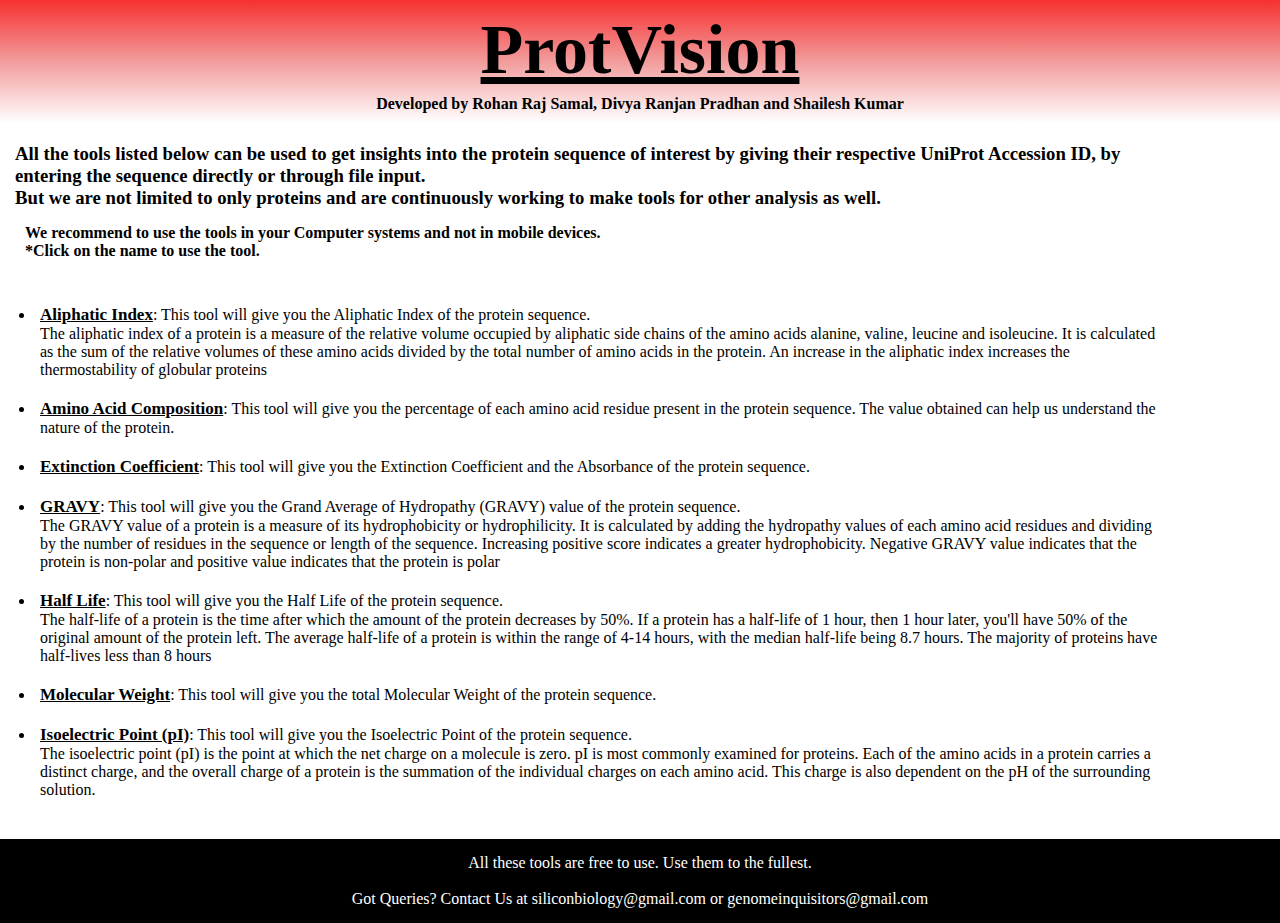
<file: index.html>
<!DOCTYPE html>
<html lang="en">
<head>
    <meta charset="UTF-8">
    <meta name="viewport" content="width=\, initial-scale=1.0">
    <title>ProtVision</title>

    <link rel="stylesheet" href="style.css">
</head>
<body>
    
    <header class="header">
        <h1>ProtVision</h1>
        <p id="author" >Developed by Rohan Raj Samal, <a href="https://divyaranjan16.github.io/divya-portfolio/" target="_blank">Divya Ranjan Pradhan</a> and Shailesh Kumar </p>        
    </header>


    <!-- Tools section with description -->
    <section id="tools-area" >
        <h3 id="Introduction" >All the tools listed below can be used to get insights into the protein sequence of interest by giving their respective UniProt Accession ID, by entering the sequence directly or through file input. <br>
        But we are not limited to only proteins and are continuously working to make tools for other analysis as well. <br>
</h3>

        <h4>We recommend to use the tools in your Computer systems and not in mobile devices. <br>
            *Click on the name to use the tool.</h4>
            <ul id="tools-list" >
                 <li><p><a href="./aliphatic_index_web/index.html" target="_blank" >Aliphatic Index</a>: 
                    
                    This tool will give you the Aliphatic Index of the protein sequence. <br>
                    The aliphatic index of a protein is a measure of the relative volume occupied by aliphatic side chains of the amino acids alanine, valine, leucine and isoleucine. It is calculated as the sum of the relative volumes of these amino acids divided by the total number of amino acids in the protein. An increase in the aliphatic index increases the thermostability of globular proteins</p></li>


                 <li><p><a href="./amiino_acid_comp/index.html" target="_blank" >Amino Acid Composition</a>: 
                    
                    This tool will give you the percentage of each amino acid residue present in the protein sequence. 
                    The value obtained can help us understand the nature of the protein.</p></li>


                <li><p><a href="./extinction/index.html"  target="_blank">Extinction Coefficient</a>: 
                    
                    This tool will give you the Extinction Coefficient and the Absorbance of the protein sequence. <br>
                    </p></li>


                 <li><p><a href="./GRAVY/index.html"  target="_blank">GRAVY</a>:
                    
                    This tool will give you the Grand Average of Hydropathy (GRAVY) value of the protein sequence. <br>
                    The GRAVY value of a protein is a measure of its hydrophobicity or hydrophilicity. It is calculated by adding the hydropathy values of each amino acid residues and dividing by the number of residues in the sequence or length of the sequence. Increasing positive score indicates a greater hydrophobicity. Negative GRAVY value indicates that the protein is non-polar and positive value indicates that the protein is polar</p></li>


                 <li><p><a href="./half_life/index.html"  target="_blank">Half Life</a>: 
                    
                    This tool will give you the Half Life of the protein sequence. <br>
                    The half-life of a protein is the time after which the amount of the protein decreases by 50%. If a protein has a half-life of 1 hour, then 1 hour later, you'll have 50% of the original amount of the protein left. The average half-life of a protein is within the range of 4-14 hours, with the median half-life being 8.7 hours. The majority of proteins have half-lives less than 8 hours</p></li>


                 <!-- <li><p><a href="./instability index/index.html"  target="_blank">Instability Index</a>: 
                    
                    This tool will give you the Instability Index of the protein sequence. <br>
                    The instability index is a measure of proteins that predicts the stability of a protein based on its amino acid composition. If the instability index is less than 40, then the protein is predicted to be stable in a test tube. If the instability index is greater than 40, then the protein is predicted to be unstable.</p></li> -->


                 <li><p><a href="./molecular_weight/index.html"  target="_blank">Molecular Weight</a>:
                    
                    This tool will give you the total Molecular Weight of the protein sequence.</p></li>


                 <li><p><a href="./PI/index.html"  target="_blank">Isoelectric Point (pI)</a>:
                    
                    This tool will give you the Isoelectric Point of the protein sequence. <br>
                    The isoelectric point (pI) is the point at which the net charge on a molecule is zero. pI is most commonly examined for proteins. Each of the amino acids in a protein carries a distinct charge, and the overall charge of a protein is the summation of the individual charges on each amino acid. This charge is also dependent on the pH of the surrounding solution.</p></li>
            </ul>
    </section>
    <div class="foot" >
        <p>All these tools are free to use. Use them to the fullest.</p>
        <br>
        <p>Got Queries? Contact Us at siliconbiology@gmail.com  or genomeinquisitors@gmail.com</p>
    </div> 
</body>
</html>
</file>
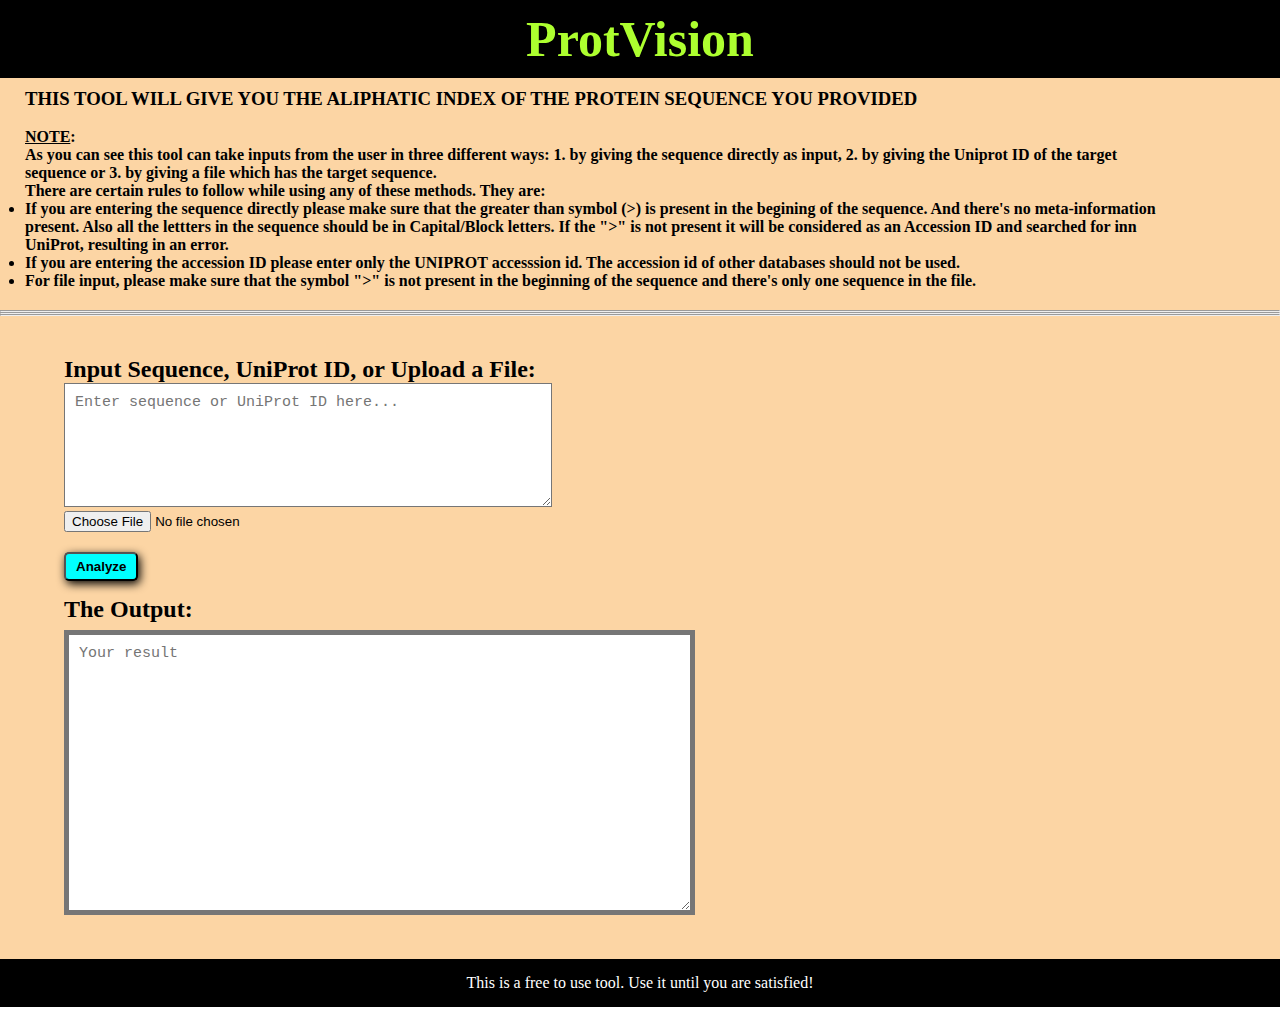
<file: aliphatic_index_web/index.html>
<!DOCTYPE html>
<html lang="en">
<head>
    <meta charset="UTF-8">
    <meta name="viewport" content="width=device-width, initial-scale=1.0">
    <title>ProtVision</title>
<link rel="stylesheet" href="style.css">
   
</head>
<body>
    <div class="content_body" >
    <div class="header">
        <h1>ProtVision</h1>
    </div>
   
   
    <div id="Instructions" >
        <h3>THIS TOOL WILL GIVE YOU THE ALIPHATIC INDEX OF THE PROTEIN SEQUENCE YOU PROVIDED</h3> <br>
    <h4> <u> NOTE</u>: <br> As you can see this tool can take inputs from the user in three different ways: 1. by giving the sequence directly as input, 2. by giving the Uniprot ID of the target sequence or 3. by giving a file which has the target sequence. <br>
        There are certain rules to follow while using any of these methods. They are:
        <ul>
            <li> If you are entering the sequence directly please make sure that the greater than symbol <b> (>) </b> is present in the begining of the sequence. And there's no meta-information present. Also all the lettters in the sequence should be in Capital/Block letters. If the ">" is not present it will be considered as an Accession ID and searched for inn UniProt, resulting in an error.</li>
            <li> If you are entering the accession ID please enter only the UNIPROT accesssion id. The accession id of other databases should not be used. </li>
            <li> For file input, please make sure that the symbol ">" is not present in the beginning of the sequence and there's only one sequence in the file.</li>
        </ul>
    </h4>
    </div>
   <hr><hr><hr>
   
    <div class="analyser">
    <h2>Input Sequence, UniProt ID, or Upload a File:</h2>
    <textarea id="input" placeholder="Enter sequence or UniProt ID here..." rows="6" cols="50"></textarea>
    <br>
    <input type="file" id="fileInput" accept=".txt, .fasta">
    <br>
    <button id="analyze">Analyze</button>

    <h2 id="out_disp" >The Output:</h2>

    <textarea id="output" placeholder="Your result" rows="15" cols="65"></textarea>

    <!-- <div id="output"></div> -->
    </div>
    <div class="foot" >
        <p>This is a free to use tool. Use it until you are satisfied!</p>
    </div>   
</div> 

<script src="./aliphatic.js"></script>
</body>
</html>
</file>
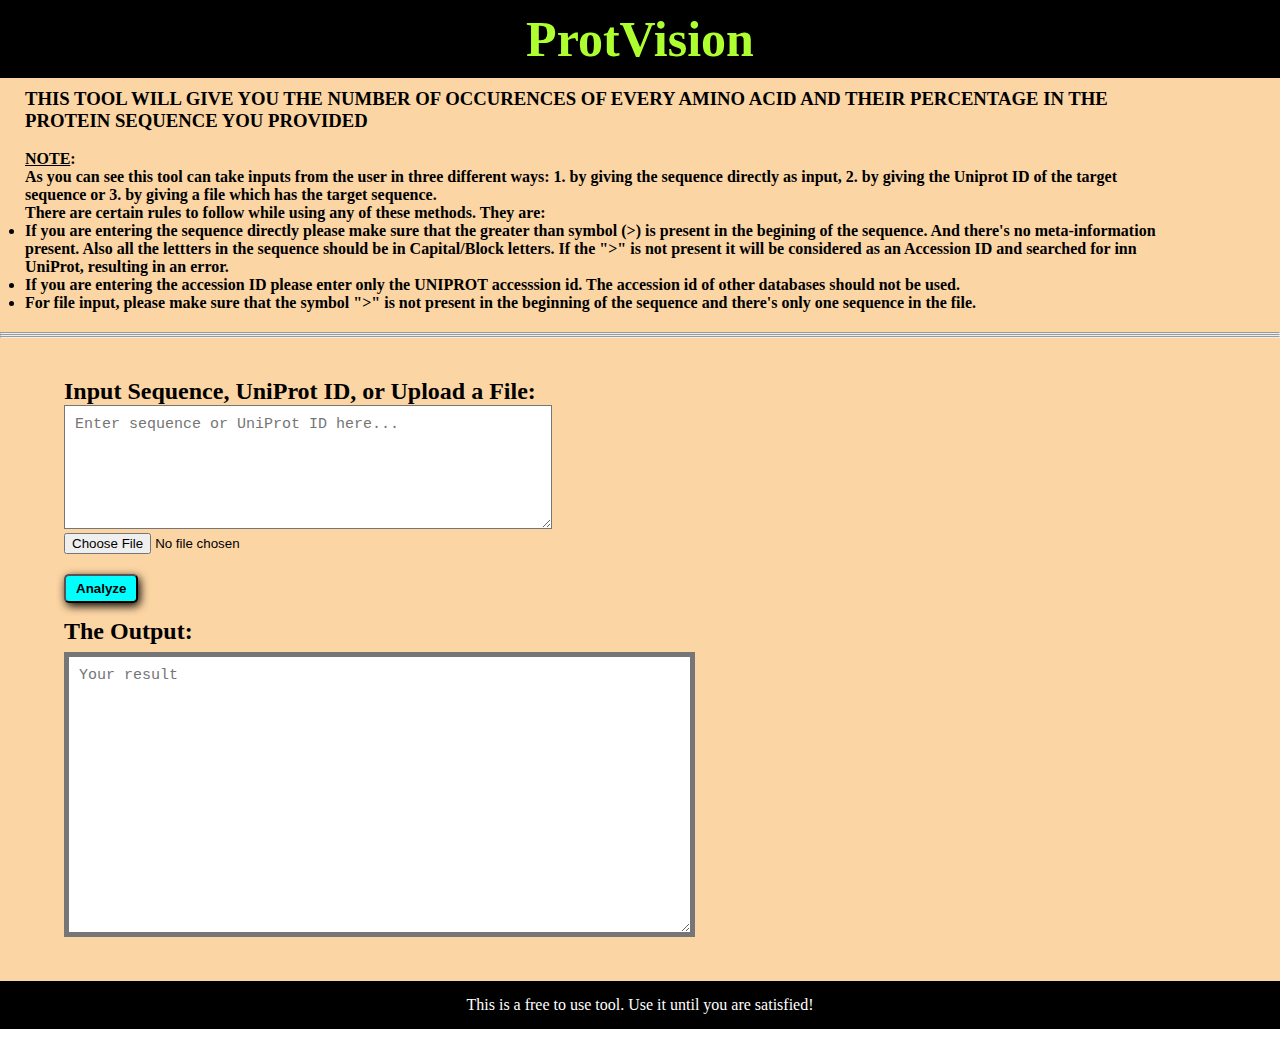
<file: amiino_acid_comp/index.html>
<!DOCTYPE html>
<html lang="en">
<head>
    <meta charset="UTF-8">
    <meta name="viewport" content="width=device-width, initial-scale=1.0">
    <title>ProtVision</title>
<link rel="stylesheet" href="style.css">
   
</head>
<body>
    <div class="content_body" >
    <div class="header">
        <h1>ProtVision</h1>
    </div>
   
   
    <div id="Instructions" >
        <h3>THIS TOOL WILL GIVE YOU THE NUMBER OF OCCURENCES OF EVERY  AMINO ACID AND THEIR PERCENTAGE IN THE PROTEIN SEQUENCE YOU PROVIDED</h3> <br>
    <h4> <u> NOTE</u>: <br> As you can see this tool can take inputs from the user in three different ways: 1. by giving the sequence directly as input, 2. by giving the Uniprot ID of the target sequence or 3. by giving a file which has the target sequence. <br>
        There are certain rules to follow while using any of these methods. They are:
        <ul>
            <li> If you are entering the sequence directly please make sure that the greater than symbol <b> (>) </b> is present in the begining of the sequence. And there's no meta-information present. Also all the lettters in the sequence should be in Capital/Block letters. If the ">" is not present it will be considered as an Accession ID and searched for inn UniProt, resulting in an error.</li>
            <li> If you are entering the accession ID please enter only the UNIPROT accesssion id. The accession id of other databases should not be used. </li>
            <li> For file input, please make sure that the symbol ">" is not present in the beginning of the sequence and there's only one sequence in the file.</li>
        </ul>
    </h4>
    </div>
   <hr><hr><hr>
   
    <div class="analyser">
    <h2>Input Sequence, UniProt ID, or Upload a File:</h2>
    <textarea id="input" placeholder="Enter sequence or UniProt ID here..." rows="6" cols="50"></textarea>
    <br>
    <input type="file" id="fileInput" accept=".txt, .fasta">
    <br>
    <button id="analyze">Analyze</button>

    <h2 id="out_disp" >The Output:</h2>

    <textarea id="output" placeholder="Your result" rows="15" cols="65"></textarea>

    <!-- <div id="output"></div> -->
    </div>
    <div class="foot" >
        <p>This is a free to use tool. Use it until you are satisfied!</p>
    </div>   
</div> 

<script src="./AA.js"></script>
</body>
</html>
</file>
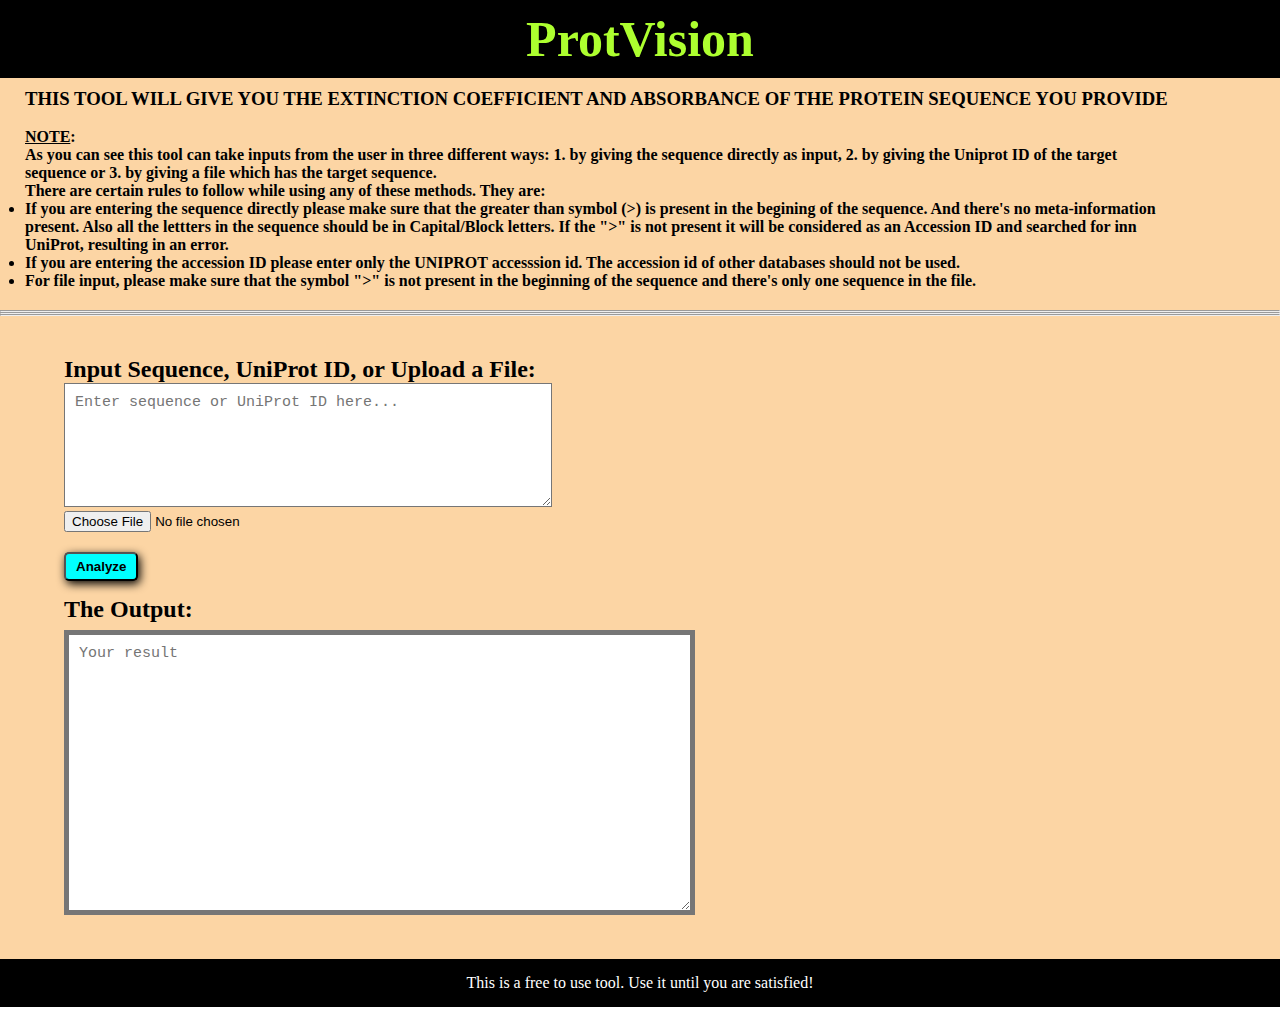
<file: extinction/index.html>
<!DOCTYPE html>
<html lang="en">
<head>
    <meta charset="UTF-8">
    <meta name="viewport" content="width=device-width, initial-scale=1.0">
    <title>ProtVision</title>
<link rel="stylesheet" href="style.css">
   
</head>
<body>
    <div class="content_body" >
    <div class="header">
        <h1>ProtVision</h1>
    </div>
   
   
    <div id="Instructions" >
        <h3>THIS TOOL WILL GIVE YOU THE EXTINCTION COEFFICIENT AND ABSORBANCE OF THE PROTEIN SEQUENCE YOU PROVIDE</h3> <br>
    <h4> <u> NOTE</u>: <br> As you can see this tool can take inputs from the user in three different ways: 1. by giving the sequence directly as input, 2. by giving the Uniprot ID of the target sequence or 3. by giving a file which has the target sequence. <br>
        There are certain rules to follow while using any of these methods. They are:
        <ul>
            <li> If you are entering the sequence directly please make sure that the greater than symbol <b> (>) </b> is present in the begining of the sequence. And there's no meta-information present. Also all the lettters in the sequence should be in Capital/Block letters. If the ">" is not present it will be considered as an Accession ID and searched for inn UniProt, resulting in an error.</li>
            <li> If you are entering the accession ID please enter only the UNIPROT accesssion id. The accession id of other databases should not be used. </li>
            <li> For file input, please make sure that the symbol ">" is not present in the beginning of the sequence and there's only one sequence in the file.</li>
        </ul>
    </h4>
    </div>
   <hr><hr><hr>
   
    <div class="analyser">
    <h2>Input Sequence, UniProt ID, or Upload a File:</h2>
    <textarea id="input" placeholder="Enter sequence or UniProt ID here..." rows="6" cols="50"></textarea>
    <br>
    <input type="file" id="fileInput" accept=".txt, .fasta">
    <br>
    <button id="analyze">Analyze</button>

    <h2 id="out_disp" >The Output:</h2>

    <textarea id="output" placeholder="Your result" rows="15" cols="65"></textarea>

    <!-- <div id="output"></div> -->
    </div>
    <div class="foot" >
        <p>This is a free to use tool. Use it until you are satisfied!</p>
    </div>   
</div> 

<script src="./extinct.js"></script>
</body>
</html>
</file>
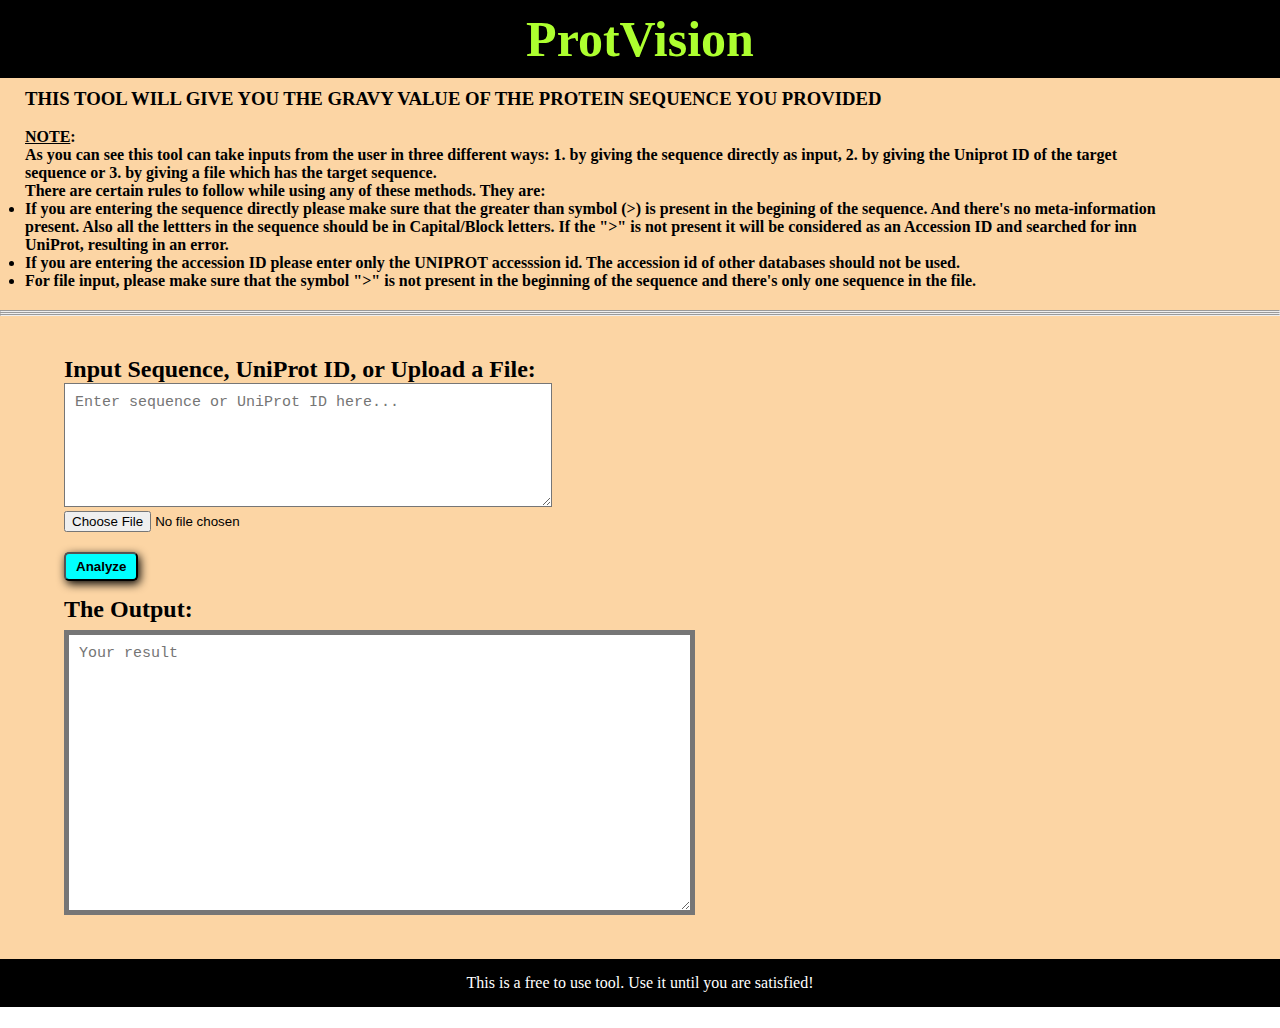
<file: GRAVY/index.html>
<!DOCTYPE html>
<html lang="en">
<head>
    <meta charset="UTF-8">
    <meta name="viewport" content="width=device-width, initial-scale=1.0">
    <title>ProtVision</title>
<link rel="stylesheet" href="style.css">
   
</head>
<body>
    <div class="content_body" >
    <div class="header">
        <h1>ProtVision</h1>
    </div>
   
   
    <div id="Instructions" >
        <h3>THIS TOOL WILL GIVE YOU THE GRAVY VALUE OF THE PROTEIN SEQUENCE YOU PROVIDED</h3> <br>
    <h4> <u> NOTE</u>: <br> As you can see this tool can take inputs from the user in three different ways: 1. by giving the sequence directly as input, 2. by giving the Uniprot ID of the target sequence or 3. by giving a file which has the target sequence. <br>
        There are certain rules to follow while using any of these methods. They are:
        <ul>
            <li> If you are entering the sequence directly please make sure that the greater than symbol <b> (>) </b> is present in the begining of the sequence. And there's no meta-information present. Also all the lettters in the sequence should be in Capital/Block letters. If the ">" is not present it will be considered as an Accession ID and searched for inn UniProt, resulting in an error.</li>
            <li> If you are entering the accession ID please enter only the UNIPROT accesssion id. The accession id of other databases should not be used. </li>
            <li> For file input, please make sure that the symbol ">" is not present in the beginning of the sequence and there's only one sequence in the file.</li>
        </ul>
    </h4>
    </div>
   <hr><hr><hr>
   
    <div class="analyser">
    <h2>Input Sequence, UniProt ID, or Upload a File:</h2>
    <textarea id="input" placeholder="Enter sequence or UniProt ID here..." rows="6" cols="50"></textarea>
    <br>
    <input type="file" id="fileInput" accept=".txt, .fasta">
    <br>
    <button id="analyze">Analyze</button>

    <h2 id="out_disp" >The Output:</h2>

    <textarea id="output" placeholder="Your result" rows="15" cols="65"></textarea>

    <!-- <div id="output"></div> -->
    </div>
    <div class="foot" >
        <p>This is a free to use tool. Use it until you are satisfied!</p>
    </div>   
</div> 

<script src="./GRAVY.js"></script>
</body>
</html>
</file>
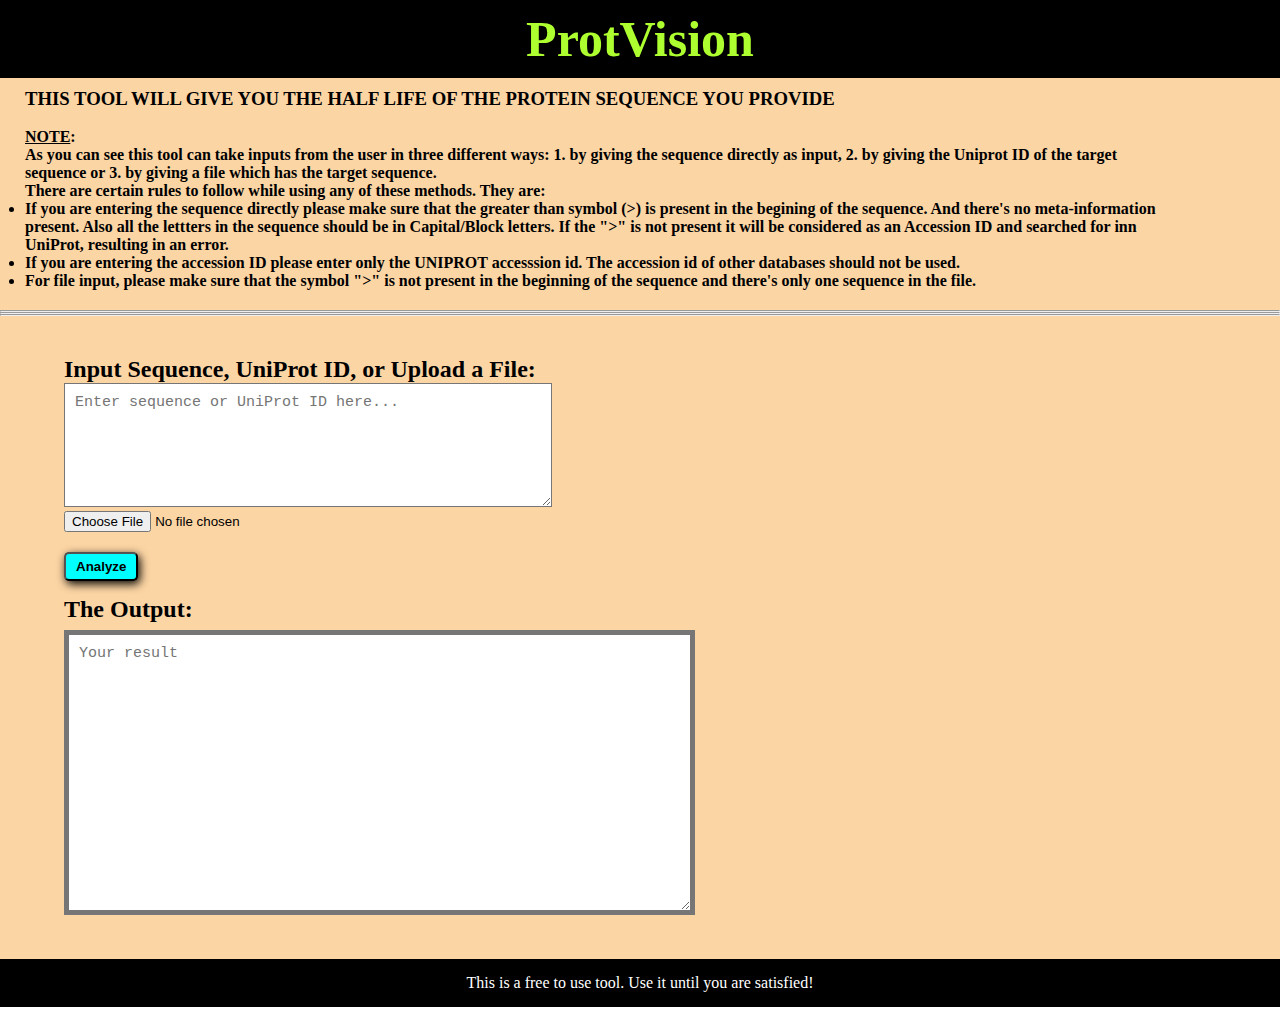
<file: half_life/index.html>
<!DOCTYPE html>
<html lang="en">
<head>
    <meta charset="UTF-8">
    <meta name="viewport" content="width=device-width, initial-scale=1.0">
    <title>ProtVision</title>
<link rel="stylesheet" href="style.css">
   
</head>
<body>
    <div class="content_body" >
    <div class="header">
        <h1>ProtVision</h1>
    </div>
   
   
    <div id="Instructions" >
        <h3>THIS TOOL WILL GIVE YOU THE HALF LIFE OF THE PROTEIN SEQUENCE YOU PROVIDE</h3> <br>
    <h4> <u> NOTE</u>: <br> As you can see this tool can take inputs from the user in three different ways: 1. by giving the sequence directly as input, 2. by giving the Uniprot ID of the target sequence or 3. by giving a file which has the target sequence. <br>
        There are certain rules to follow while using any of these methods. They are:
        <ul>
            <li> If you are entering the sequence directly please make sure that the greater than symbol <b> (>) </b> is present in the begining of the sequence. And there's no meta-information present. Also all the lettters in the sequence should be in Capital/Block letters. If the ">" is not present it will be considered as an Accession ID and searched for inn UniProt, resulting in an error.</li>
            <li> If you are entering the accession ID please enter only the UNIPROT accesssion id. The accession id of other databases should not be used. </li>
            <li> For file input, please make sure that the symbol ">" is not present in the beginning of the sequence and there's only one sequence in the file.</li>
        </ul>
    </h4>
    </div>
   <hr><hr><hr>
   
    <div class="analyser">
    <h2>Input Sequence, UniProt ID, or Upload a File:</h2>
    <textarea id="input" placeholder="Enter sequence or UniProt ID here..." rows="6" cols="50"></textarea>
    <br>
    <input type="file" id="fileInput" accept=".txt, .fasta">
    <br>
    <button id="analyze">Analyze</button>

    <h2 id="out_disp" >The Output:</h2>

    <textarea id="output" placeholder="Your result" rows="15" cols="65"></textarea>

    <!-- <div id="output"></div> -->
    </div>
    <div class="foot" >
        <p>This is a free to use tool. Use it until you are satisfied!</p>
    </div>   
</div> 

<script src="./half_life.js"></script>
</body>
</html>
</file>
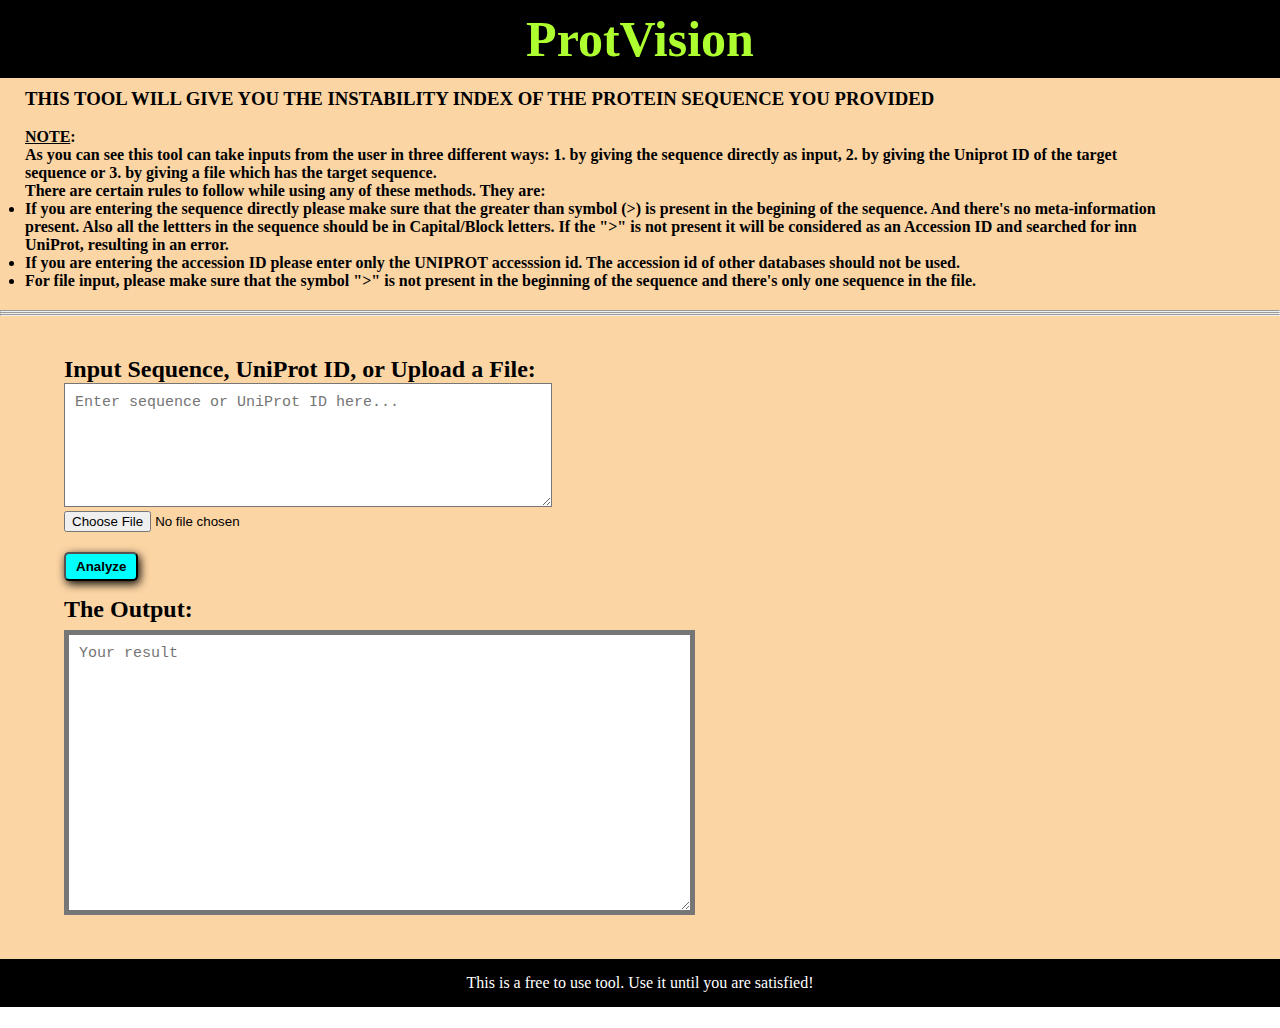
<file: instability index/index.html>
<!DOCTYPE html>
<html lang="en">
<head>
    <meta charset="UTF-8">
    <meta name="viewport" content="width=device-width, initial-scale=1.0">
    <title>ProtVision</title>
<link rel="stylesheet" href="style.css">
   
</head>
<body>
    <div class="content_body" >
    <div class="header">
        <h1>ProtVision</h1>
    </div>
   
   
    <div id="Instructions" >
        <h3>THIS TOOL WILL GIVE YOU THE INSTABILITY INDEX OF THE PROTEIN SEQUENCE YOU PROVIDED</h3> <br>
    <h4> <u> NOTE</u>: <br> As you can see this tool can take inputs from the user in three different ways: 1. by giving the sequence directly as input, 2. by giving the Uniprot ID of the target sequence or 3. by giving a file which has the target sequence. <br>
        There are certain rules to follow while using any of these methods. They are:
        <ul>
            <li> If you are entering the sequence directly please make sure that the greater than symbol <b> (>) </b> is present in the begining of the sequence. And there's no meta-information present. Also all the lettters in the sequence should be in Capital/Block letters. If the ">" is not present it will be considered as an Accession ID and searched for inn UniProt, resulting in an error.</li>
            <li> If you are entering the accession ID please enter only the UNIPROT accesssion id. The accession id of other databases should not be used. </li>
            <li> For file input, please make sure that the symbol ">" is not present in the beginning of the sequence and there's only one sequence in the file.</li>
        </ul>
    </h4>
    </div>
   <hr><hr><hr>
   
    <div class="analyser">
    <h2>Input Sequence, UniProt ID, or Upload a File:</h2>
    <textarea id="input" placeholder="Enter sequence or UniProt ID here..." rows="6" cols="50"></textarea>
    <br>
    <input type="file" id="fileInput" accept=".txt, .fasta">
    <br>
    <button id="analyze">Analyze</button>

    <h2 id="out_disp" >The Output:</h2>

    <textarea id="output" placeholder="Your result" rows="15" cols="65"></textarea>

    <!-- <div id="output"></div> -->
    </div>
    <div class="foot" >
        <p>This is a free to use tool. Use it until you are satisfied!</p>
    </div>   
</div> 

<script src="./instable.js"></script>
</body>
</html>
</file>
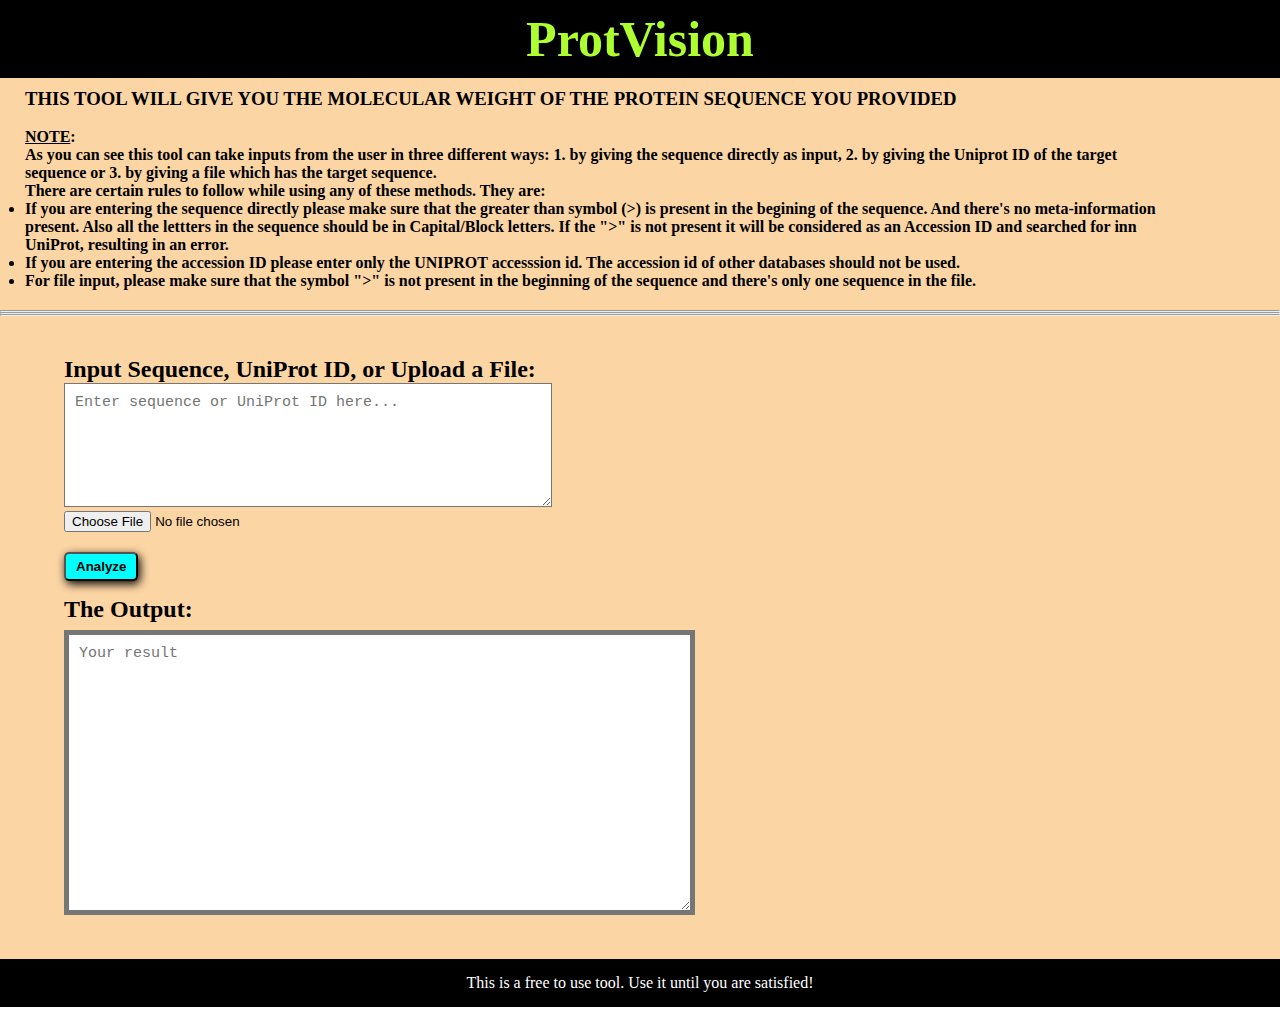
<file: molecular_weight/index.html>
<!DOCTYPE html>
<html lang="en">
<head>
    <meta charset="UTF-8">
    <meta name="viewport" content="width=device-width, initial-scale=1.0">
    <title>ProtVision</title>
<link rel="stylesheet" href="style.css">
   
</head>
<body>
    <div class="content_body" >
    <div class="header">
        <h1>ProtVision</h1>
    </div>
   
   
    <div id="Instructions" >
        <h3>THIS TOOL WILL GIVE YOU THE MOLECULAR WEIGHT OF THE PROTEIN SEQUENCE YOU PROVIDED</h3> <br>
    <h4> <u> NOTE</u>: <br> As you can see this tool can take inputs from the user in three different ways: 1. by giving the sequence directly as input, 2. by giving the Uniprot ID of the target sequence or 3. by giving a file which has the target sequence. <br>
        There are certain rules to follow while using any of these methods. They are:
        <ul>
            <li> If you are entering the sequence directly please make sure that the greater than symbol <b> (>) </b> is present in the begining of the sequence. And there's no meta-information present. Also all the lettters in the sequence should be in Capital/Block letters. If the ">" is not present it will be considered as an Accession ID and searched for inn UniProt, resulting in an error.</li>
            <li> If you are entering the accession ID please enter only the UNIPROT accesssion id. The accession id of other databases should not be used. </li>
            <li> For file input, please make sure that the symbol ">" is not present in the beginning of the sequence and there's only one sequence in the file.</li>
        </ul>
    </h4>
    </div>
   <hr><hr><hr>
   
    <div class="analyser">
    <h2>Input Sequence, UniProt ID, or Upload a File:</h2>
    <textarea id="input" placeholder="Enter sequence or UniProt ID here..." rows="6" cols="50"></textarea>
    <br>
    <input type="file" id="fileInput" accept=".txt, .fasta">
    <br>
    <button id="analyze">Analyze</button>

    <h2 id="out_disp" >The Output:</h2>

    <textarea id="output" placeholder="Your result" rows="15" cols="65"></textarea>

    <!-- <div id="output"></div> -->
    </div>
    <div class="foot" >
        <p>This is a free to use tool. Use it until you are satisfied!</p>
    </div>   
</div> 

<script src="./mol_weight.js"></script>
</body>
</html>
</file>
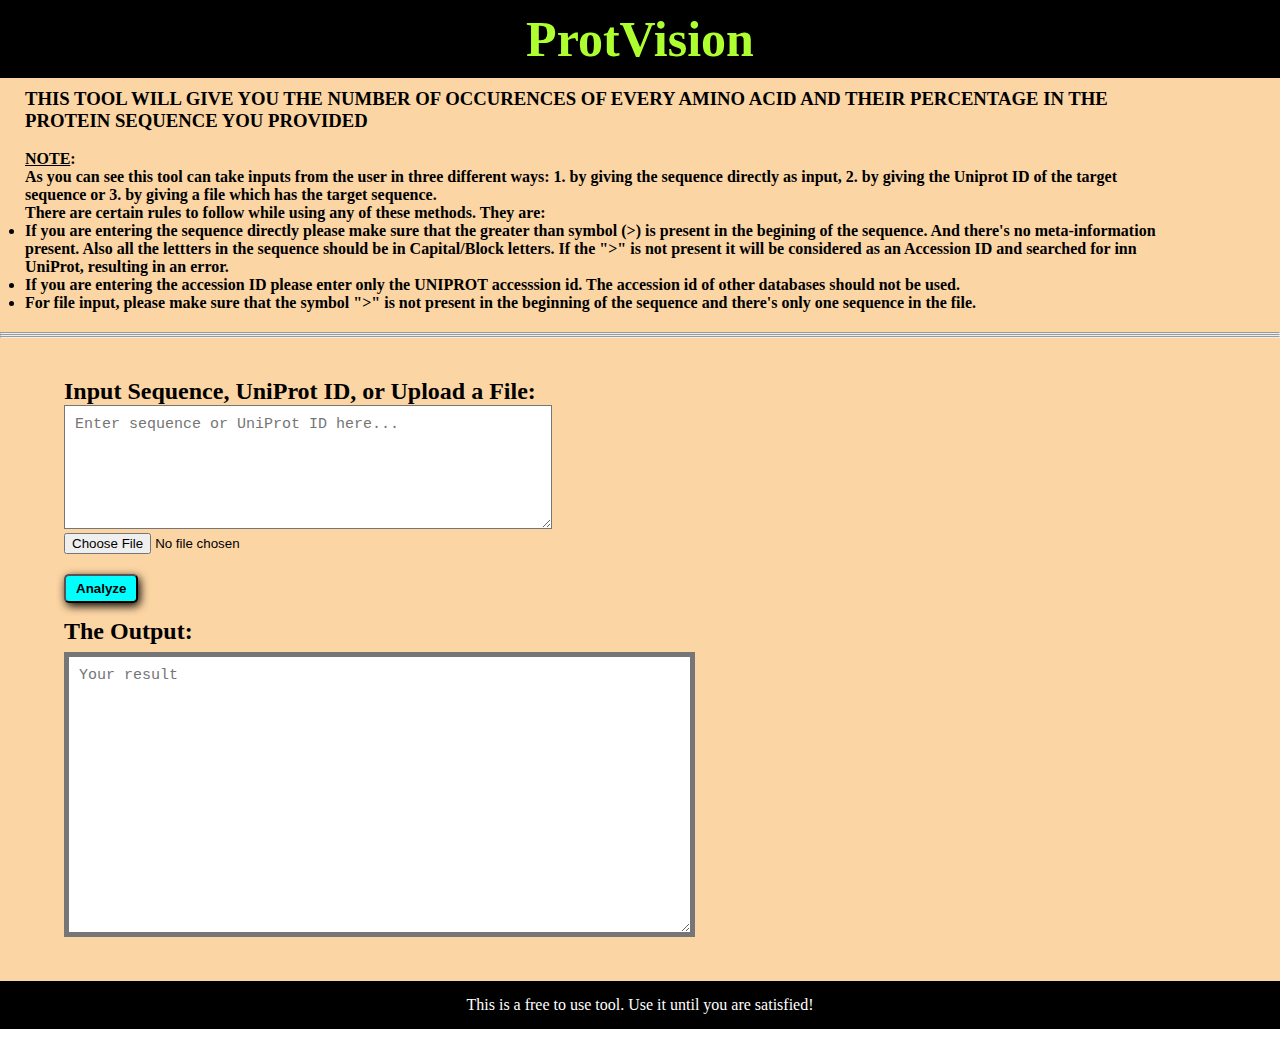
<file: PI/index.html>
<!DOCTYPE html>
<html lang="en">
<head>
    <meta charset="UTF-8">
    <meta name="viewport" content="width=device-width, initial-scale=1.0">
    <title>ProtVision</title>
<link rel="stylesheet" href="style.css">
   
</head>
<body>
    <div class="content_body" >
    <div class="header">
        <h1>ProtVision</h1>
    </div>
   
   
    <div id="Instructions" >
        <h3>THIS TOOL WILL GIVE YOU THE NUMBER OF OCCURENCES OF EVERY  AMINO ACID AND THEIR PERCENTAGE IN THE PROTEIN SEQUENCE YOU PROVIDED</h3> <br>
    <h4> <u> NOTE</u>: <br> As you can see this tool can take inputs from the user in three different ways: 1. by giving the sequence directly as input, 2. by giving the Uniprot ID of the target sequence or 3. by giving a file which has the target sequence. <br>
        There are certain rules to follow while using any of these methods. They are:
        <ul>
            <li> If you are entering the sequence directly please make sure that the greater than symbol <b> (>) </b> is present in the begining of the sequence. And there's no meta-information present. Also all the lettters in the sequence should be in Capital/Block letters. If the ">" is not present it will be considered as an Accession ID and searched for inn UniProt, resulting in an error.</li>
            <li> If you are entering the accession ID please enter only the UNIPROT accesssion id. The accession id of other databases should not be used. </li>
            <li> For file input, please make sure that the symbol ">" is not present in the beginning of the sequence and there's only one sequence in the file.</li>
        </ul>
    </h4>
    </div>
   <hr><hr><hr>
   
    <div class="analyser">
    <h2>Input Sequence, UniProt ID, or Upload a File:</h2>
    <textarea id="input" placeholder="Enter sequence or UniProt ID here..." rows="6" cols="50"></textarea>
    <br>
    <input type="file" id="fileInput" accept=".txt, .fasta">
    <br>
    <button id="analyze">Analyze</button>

    <h2 id="out_disp" >The Output:</h2>

    <textarea id="output" placeholder="Your result" rows="15" cols="65"></textarea>

    <!-- <div id="output"></div> -->
    </div>
    <div class="foot" >
        <p>This is a free to use tool. Use it until you are satisfied!</p>
    </div>   
</div> 

<script src="./pi.js"></script>
</body>
</html>
</file>
<file: style.css>
*{
    margin: 0;
    padding: 0;
}

.header{
    background-image: linear-gradient(180deg, #f73030, #f29c9c, #ffffff);
    text-align: center;
    padding: 10px;
    font-size: 35px;
    margin-bottom: 15px;

}
.header h1{
    text-decoration: underline;
}

#Introduction{
    width: 90%;
    margin-left: 10px;
    padding: 5px;
}

h4{
    width: 90%;
    margin-bottom: 10px;
    margin-left: 15px;
    padding: 10px;
}

#tools-list{
    width: 90%;
    margin-bottom: 15px;
    margin-left: 15px;
    padding: 10px;
}

li{
    margin: 10px;
    padding: 5px;
    font-size: 16px;
}

a{
    font-weight: bold;
    font-size: 17px;
    color: black;
}

#author{
    font-size: medium;
    font-weight: 800;
    margin-top: 5px;
    
    
}

#author a{
    text-decoration: none;
    font-size: medium;
}

.foot{
    background-color: black;
    color: white;
    padding: 15px;
    text-align: center;
}
</file>
<file: aliphatic_index_web/style.css>
*{
    margin: 0px;
    padding: 0px;
}

.content_body{
    height: 100%;
    background-color: rgba(251, 189, 113, 0.645);
}
.header{
    background-color: black;
    color: greenyellow;
    font-size: medium;
    padding: 10px;
    text-align: center;
   
}
.header h1{
    background-color: black;
    /* margin-left: 250px; */
    display: inline-block;
    font-size: 50px;
    
    
}
#Instructions{
 
   color: black;
   width: 90%;
   margin-top: 5px;
   margin-left: 20px;
   margin-bottom: 15px;
   padding: 5px;
  
}
/* #Instructions h4{
    background-color: rgba(70, 24, 111, 0.417);
} */  /* Please let this part be this is for a test */

.analyser{
    margin: 40px;
    margin-left: 5%;
}

#input {
    background-color: white;
    padding: 10px;
    font-size: 15px;
}

#analyze{
    background-color: rgb(0, 255, 255);
    box-shadow: black 2px 3px 10px;
    border-radius: 5px;
    font-weight: bold;
    padding: 5px 10px;
    margin-top: 20px;
}

#analyze:hover{
    box-shadow: black 0px 0px 0px;
}

#out_disp{
    margin-top: 15px;
    margin-bottom: 7px;
}

#output{

    background-color: white;
    padding: 10px;
    font-size: 15px;
    border-width: 5px;
}

.foot{
    background-color: black;
    color: white;
    padding: 15px;
    text-align: center;
}
</file>
<file: amiino_acid_comp/style.css>
*{
    margin: 0px;
    padding: 0px;
}

.content_body{
    height: 100%;
    background-color: rgba(251, 189, 113, 0.645);
}
.header{
    background-color: black;
    color: greenyellow;
    font-size: medium;
    padding: 10px;
    text-align: center;
   
}
.header h1{
    background-color: black;
    /* margin-left: 250px; */
    display: inline-block;
    font-size: 50px;
    
    
}
#Instructions{
 
   color: black;
   width: 90%;
   margin-top: 5px;
   margin-left: 20px;
   margin-bottom: 15px;
   padding: 5px;
  
}
/* #Instructions h4{
    background-color: rgba(70, 24, 111, 0.417);
} */  /* Please let this part be this is for a test */

.analyser{
    margin: 40px;
    margin-left: 5%;
}

#input {
    background-color: white;
    padding: 10px;
    font-size: 15px;
}

#analyze{
    background-color: rgb(0, 255, 255);
    box-shadow: black 2px 3px 10px;
    border-radius: 5px;
    font-weight: bold;
    padding: 5px 10px;
    margin-top: 20px;
}

#analyze:hover{
    box-shadow: black 0px 0px 0px;
}

#out_disp{
    margin-top: 15px;
    margin-bottom: 7px;
}

#output{

    background-color: white;
    padding: 10px;
    font-size: 15px;
    border-width: 5px;
}

.foot{
    background-color: black;
    color: white;
    padding: 15px;
    text-align: center;
}
</file>
<file: extinction/style.css>
*{
    margin: 0px;
    padding: 0px;
}

.content_body{
    height: 100%;
    background-color: rgba(251, 189, 113, 0.645);
}
.header{
    background-color: black;
    color: greenyellow;
    font-size: medium;
    padding: 10px;
    text-align: center;
   
}
.header h1{
    background-color: black;
    /* margin-left: 250px; */
    display: inline-block;
    font-size: 50px;
    
    
}
#Instructions{
 
   color: black;
   width: 90%;
   margin-top: 5px;
   margin-left: 20px;
   margin-bottom: 15px;
   padding: 5px;
  
}
/* #Instructions h4{
    background-color: rgba(70, 24, 111, 0.417);
} */  /* Please let this part be this is for a test */

.analyser{
    margin: 40px;
    margin-left: 5%;
}

#input {
    background-color: white;
    padding: 10px;
    font-size: 15px;
}

#analyze{
    background-color: rgb(0, 255, 255);
    box-shadow: black 2px 3px 10px;
    border-radius: 5px;
    font-weight: bold;
    padding: 5px 10px;
    margin-top: 20px;
}

#analyze:hover{
    box-shadow: black 0px 0px 0px;
}

#out_disp{
    margin-top: 15px;
    margin-bottom: 7px;
}

#output{

    background-color: white;
    padding: 10px;
    font-size: 15px;
    border-width: 5px;
}

.foot{
    background-color: black;
    color: white;
    padding: 15px;
    text-align: center;
}
</file>
<file: GRAVY/style.css>
*{
    margin: 0px;
    padding: 0px;
}

.content_body{
    height: 100%;
    background-color: rgba(251, 189, 113, 0.645);
}
.header{
    background-color: black;
    color: greenyellow;
    font-size: medium;
    padding: 10px;
    text-align: center;
   
}
.header h1{
    background-color: black;
    /* margin-left: 250px; */
    display: inline-block;
    font-size: 50px;
    
    
}
#Instructions{
 
   color: black;
   width: 90%;
   margin-top: 5px;
   margin-left: 20px;
   margin-bottom: 15px;
   padding: 5px;
  
}
/* #Instructions h4{
    background-color: rgba(70, 24, 111, 0.417);
} */  /* Please let this part be this is for a test */

.analyser{
    margin: 40px;
    margin-left: 5%;
}

#input {
    background-color: white;
    padding: 10px;
    font-size: 15px;
}

#analyze{
    background-color: rgb(0, 255, 255);
    box-shadow: black 2px 3px 10px;
    border-radius: 5px;
    font-weight: bold;
    padding: 5px 10px;
    margin-top: 20px;
}

#analyze:hover{
    box-shadow: black 0px 0px 0px;
}

#out_disp{
    margin-top: 15px;
    margin-bottom: 7px;
}

#output{

    background-color: white;
    padding: 10px;
    font-size: 15px;
    border-width: 5px;
}

.foot{
    background-color: black;
    color: white;
    padding: 15px;
    text-align: center;
}
</file>
<file: half_life/style.css>
*{
    margin: 0px;
    padding: 0px;
}

.content_body{
    height: 100%;
    background-color: rgba(251, 189, 113, 0.645);
}
.header{
    background-color: black;
    color: greenyellow;
    font-size: medium;
    padding: 10px;
    text-align: center;
   
}
.header h1{
    background-color: black;
    /* margin-left: 250px; */
    display: inline-block;
    font-size: 50px;
    
    
}
#Instructions{
 
   color: black;
   width: 90%;
   margin-top: 5px;
   margin-left: 20px;
   margin-bottom: 15px;
   padding: 5px;
  
}
/* #Instructions h4{
    background-color: rgba(70, 24, 111, 0.417);
} */  /* Please let this part be this is for a test */

.analyser{
    margin: 40px;
    margin-left: 5%;
}

#input {
    background-color: white;
    padding: 10px;
    font-size: 15px;
}

#analyze{
    background-color: rgb(0, 255, 255);
    box-shadow: black 2px 3px 10px;
    border-radius: 5px;
    font-weight: bold;
    padding: 5px 10px;
    margin-top: 20px;
}

#analyze:hover{
    box-shadow: black 0px 0px 0px;
}

#out_disp{
    margin-top: 15px;
    margin-bottom: 7px;
}

#output{

    background-color: white;
    padding: 10px;
    font-size: 15px;
    border-width: 5px;
}

.foot{
    background-color: black;
    color: white;
    padding: 15px;
    text-align: center;
}
</file>
<file: instability index/style.css>
*{
    margin: 0px;
    padding: 0px;
}

.content_body{
    height: 100%;
    background-color: rgba(251, 189, 113, 0.645);
}
.header{
    background-color: black;
    color: greenyellow;
    font-size: medium;
    padding: 10px;
    text-align: center;
   
}
.header h1{
    background-color: black;
    /* margin-left: 250px; */
    display: inline-block;
    font-size: 50px;
    
    
}
#Instructions{
 
   color: black;
   width: 90%;
   margin-top: 5px;
   margin-left: 20px;
   margin-bottom: 15px;
   padding: 5px;
  
}
/* #Instructions h4{
    background-color: rgba(70, 24, 111, 0.417);
} */  /* Please let this part be this is for a test */

.analyser{
    margin: 40px;
    margin-left: 5%;
}

#input {
    background-color: white;
    padding: 10px;
    font-size: 15px;
}

#analyze{
    background-color: rgb(0, 255, 255);
    box-shadow: black 2px 3px 10px;
    border-radius: 5px;
    font-weight: bold;
    padding: 5px 10px;
    margin-top: 20px;
}

#analyze:hover{
    box-shadow: black 0px 0px 0px;
}

#out_disp{
    margin-top: 15px;
    margin-bottom: 7px;
}

#output{

    background-color: white;
    padding: 10px;
    font-size: 15px;
    border-width: 5px;
}

.foot{
    background-color: black;
    color: white;
    padding: 15px;
    text-align: center;
}
</file>
<file: molecular_weight/style.css>
*{
    margin: 0px;
    padding: 0px;
}

.content_body{
    height: 100%;
    background-color: rgba(251, 189, 113, 0.645);
}
.header{
    background-color: black;
    color: greenyellow;
    font-size: medium;
    padding: 10px;
    text-align: center;
   
}
.header h1{
    background-color: black;
    /* margin-left: 250px; */
    display: inline-block;
    font-size: 50px;
    
    
}
#Instructions{
 
   color: black;
   width: 90%;
   margin-top: 5px;
   margin-left: 20px;
   margin-bottom: 15px;
   padding: 5px;
  
}
/* #Instructions h4{
    background-color: rgba(70, 24, 111, 0.417);
} */  /* Please let this part be this is for a test */

.analyser{
    margin: 40px;
    margin-left: 5%;
}

#input {
    background-color: white;
    padding: 10px;
    font-size: 15px;
}

#analyze{
    background-color: rgb(0, 255, 255);
    box-shadow: black 2px 3px 10px;
    border-radius: 5px;
    font-weight: bold;
    padding: 5px 10px;
    margin-top: 20px;
}

#analyze:hover{
    box-shadow: black 0px 0px 0px;
}

#out_disp{
    margin-top: 15px;
    margin-bottom: 7px;
}

#output{

    background-color: white;
    padding: 10px;
    font-size: 15px;
    border-width: 5px;
}

.foot{
    background-color: black;
    color: white;
    padding: 15px;
    text-align: center;
}
</file>
<file: PI/style.css>
*{
    margin: 0px;
    padding: 0px;
}

.content_body{
    height: 100%;
    background-color: rgba(251, 189, 113, 0.645);
}
.header{
    background-color: black;
    color: greenyellow;
    font-size: medium;
    padding: 10px;
    text-align: center;
   
}
.header h1{
    background-color: black;
    /* margin-left: 250px; */
    display: inline-block;
    font-size: 50px;
    
    
}
#Instructions{
 
   color: black;
   width: 90%;
   margin-top: 5px;
   margin-left: 20px;
   margin-bottom: 15px;
   padding: 5px;
  
}
/* #Instructions h4{
    background-color: rgba(70, 24, 111, 0.417);
} */  /* Please let this part be this is for a test */

.analyser{
    margin: 40px;
    margin-left: 5%;
}

#input {
    background-color: white;
    padding: 10px;
    font-size: 15px;
}

#analyze{
    background-color: rgb(0, 255, 255);
    box-shadow: black 2px 3px 10px;
    border-radius: 5px;
    font-weight: bold;
    padding: 5px 10px;
    margin-top: 20px;
}

#analyze:hover{
    box-shadow: black 0px 0px 0px;
}

#out_disp{
    margin-top: 15px;
    margin-bottom: 7px;
}

#output{

    background-color: white;
    padding: 10px;
    font-size: 15px;
    border-width: 5px;
}

.foot{
    background-color: black;
    color: white;
    padding: 15px;
    text-align: center;
}
</file>
